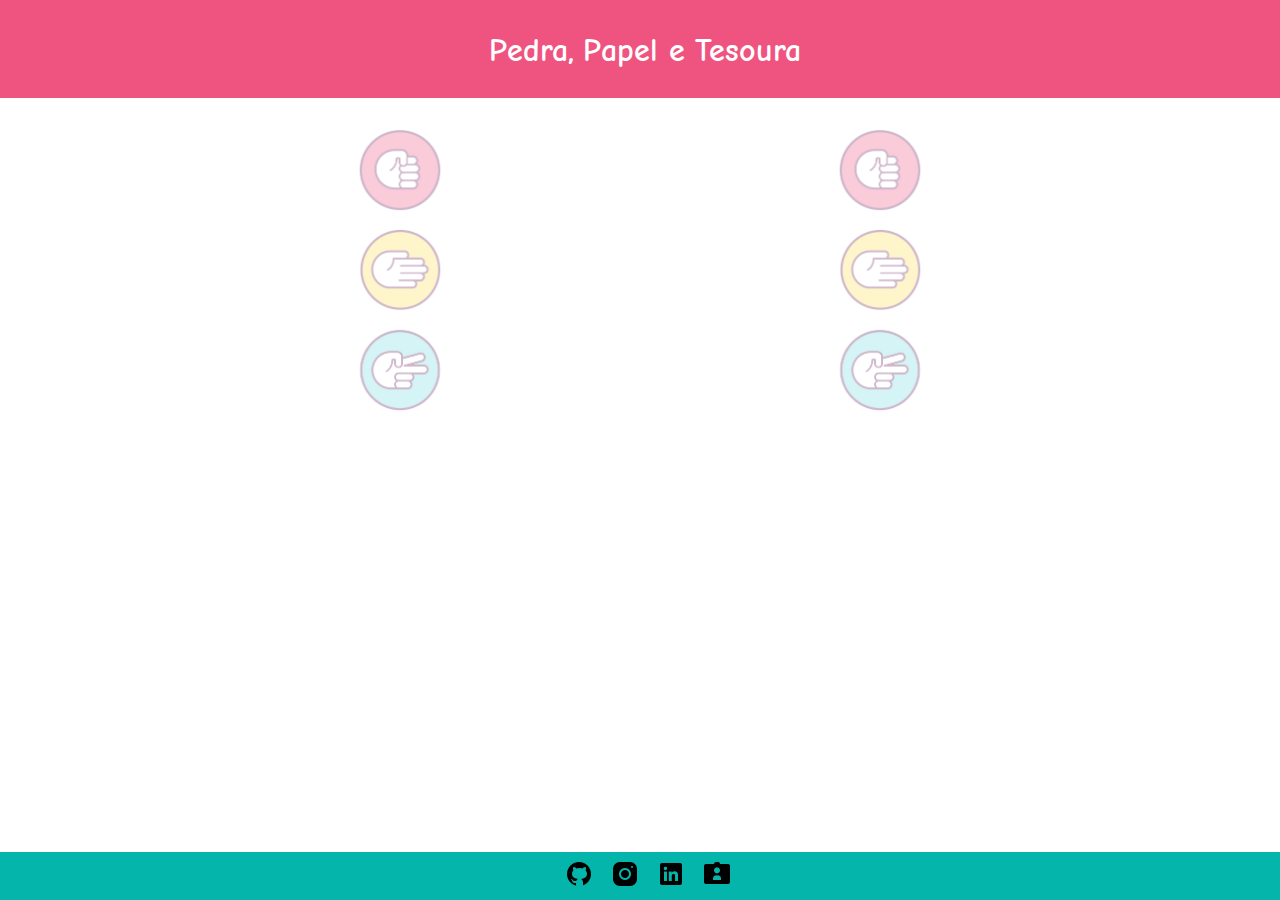
<file: index.html>
<!DOCTYPE html>
<html lang="pt-br">
<head>
    <meta charset="UTF-8">
    <meta http-equiv="X-UA-Compatible" content="IE=edge">
    <meta name="viewport" content="width=device-width, initial-scale=1.0">
    <link rel="stylesheet" href="./styles/style.css">
    <title>Jogo pedra, papel e tesoura</title>
</head>
<body>
    <header id="header">
        <div class="titulo">
            <h2>Pedra,</h2>
            <h2>Papel e </h2>
            <h2>Tesoura</h2>
        </div>
     </header>
     <hr>
     <div id="jogadores" class="jogadores">
         <div class="jogador1">
             <div class="pedra1"><img opt="pedra" src="./images/pedra.png" alt="Nesse espaço contém a imagem de uma mão fazendo o símbolo de pedra, ou seja, mão fechada"></div>
             <div class="papel1"><img opt="papel" src="./images/papel.png" alt="Nesse espaço contém a imagem de uma mão fazendo o símbolo de papel, ou seja, mão aberta"></div>
             <div class="tesoura1"><img opt="tesoura" src="./images/tesoura.png" alt="Nesse espaço contém a imagem de uma mão fazendo o símbolo de tesoura, ou sejá, mão fechada com apenas os dedos indicador e médio levantados."></div>
         </div>
         <div class="jogador2">
            <div class="pedra2"><img opt="pedra" src="./images/pedra.png" alt="Nesse espaço contém a imagem de uma mão fazendo o símbolo de pedra, ou seja, mão fechada"></div>
            <div class="papel2"><img opt="papel" src="./images/papel.png" alt="Nesse espaço contém a imagem de uma mão fazendo o símbolo de papel, ou seja, mão aberta"></div>
            <div class="tesoura2"><img opt="tesoura" src="./images/tesoura.png" alt="Nesse espaço contém a imagem de uma mão fazendo o símbolo de tesoura, ou sejá, mão fechada com apenas os dedos indicador e médio levantados."></div>
        </div>
     </div>

    <div class="js-adeus">
        <h3 class="vencedor"></h3>
        <div class="perguntaUsuario">
            <h4>Deseja jogar novamente?</h4>
            <div class="botoes">
                <button class="button" id="sim">Sim</button>
                <button class="button" id="nao">Não</button>
            </div>
        </div>
    </div>
    <div class="ate-breve">
        <div class="texto">
            <h2>Até Breve!</h2>
        </div>
    </div>

    <footer>
        <div class="redes-sociais">
            <a title="Link do github da desenvolvedora" target="_blank" href="https://github.com/Lua-programmer"><img src="./images/icon-git.png" alt="imagem da logo do github, fundo preto com uma sombra de gatinho vazado."></a>

            <a href="https://www.instagram.com/luana.melissa/" target="_blank" title="Link do instagram da desenvolvedora"><img src="./images/icon-insta.png" alt="imagem da logo do instagram, com formato de uma câmera vazada."></a>

            <a href="https://www.linkedin.com/in/luana-melissa-473208207/" target="_blank" title="Link do linkedin da desenvolvedora"><img src="./images/icon-linkdin.png" alt="imagemda logo do linkedin, fundo preto com as letras i e n vazadas."></a>

            <a href="https://lua-programmer.herokuapp.com/" target="_blank" title="Link do portfolio da desenvolvedora"><img src="./images/icon-portifolio.png" alt="imagem de uma pastinha com um icone de perfil vazado"></a>
        </div>
    </footer>
    
    <script src="./scripts/script.js"></script>
</body>
</html>
</file>
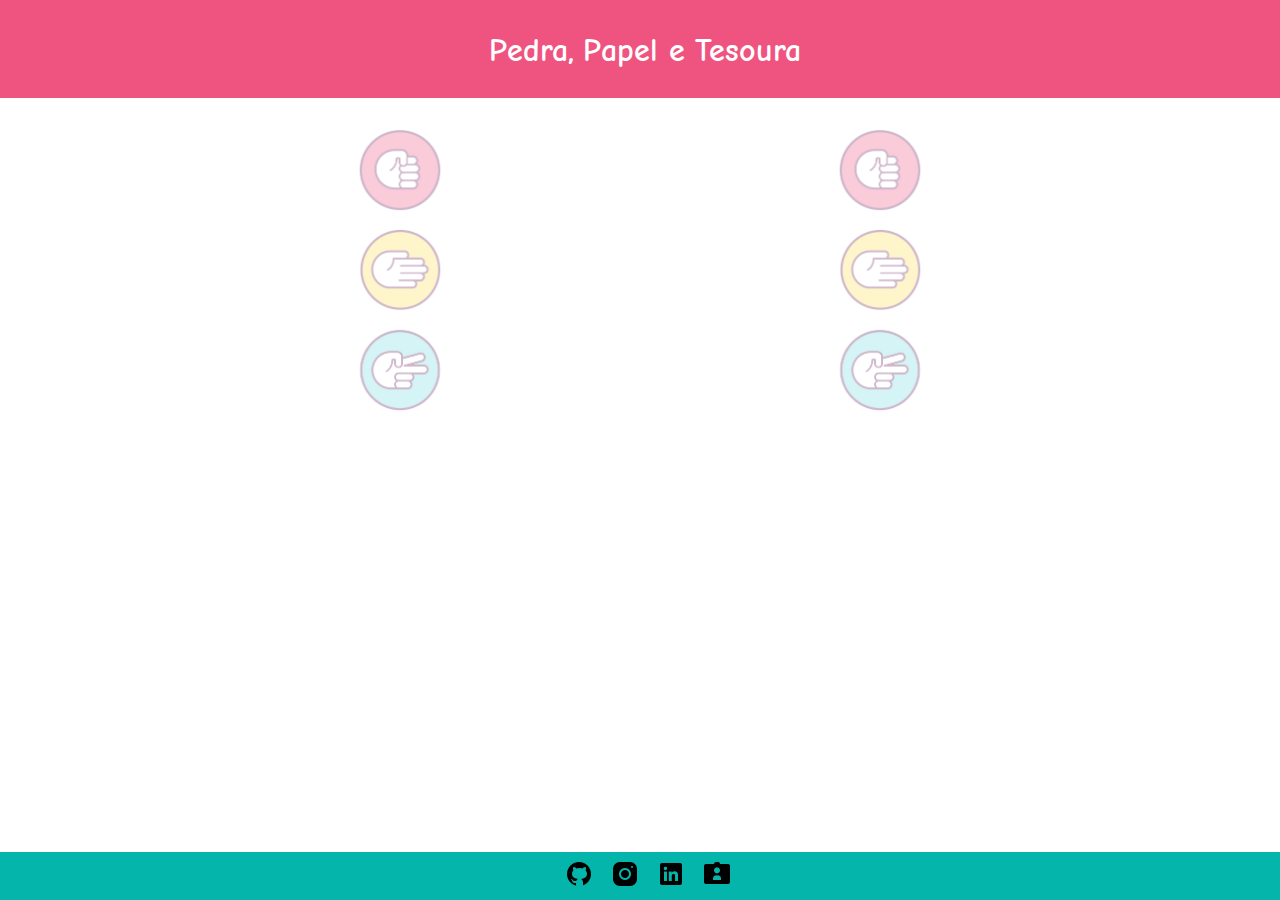
<file: templates/index.html>
<!DOCTYPE html>
<html lang="en">
<head>
    <meta charset="UTF-8">
    <meta http-equiv="X-UA-Compatible" content="IE=edge">
    <meta name="viewport" content="width=device-width, initial-scale=1.0">
    <link rel="stylesheet" href="../styles/style.css">
    <title>Jogo pedra, papel e tesoura</title>
</head>
<body>
    <header id="header">
        <div class="titulo">
            <h2>Pedra,</h2>
            <h2>Papel e </h2>
            <h2>Tesoura</h2>
        </div>
     </header>
     <hr>
     <div id="jogadores" class="jogadores">
         <div class="jogador1">
             <div class="pedra1"><img opt="pedra" src="../images/pedra.png" alt="Nesse espaço contém a imagem de uma mão fazendo o símbolo de pedra, ou seja, mão fechada"></div>
             <div class="papel1"><img opt="papel" src="../images/papel.png" alt="Nesse espaço contém a imagem de uma mão fazendo o símbolo de papel, ou seja, mão aberta"></div>
             <div class="tesoura1"><img opt="tesoura" src="../images/tesoura.png" alt="Nesse espaço contém a imagem de uma mão fazendo o símbolo de tesoura, ou sejá, mão fechada com apenas os dedos indicador e médio levantados."></div>
         </div>
         <div class="jogador2">
            <div class="pedra2"><img opt="pedra" src="../images/pedra.png" alt="Nesse espaço contém a imagem de uma mão fazendo o símbolo de pedra, ou seja, mão fechada"></div>
            <div class="papel2"><img opt="papel" src="../images/papel.png" alt="Nesse espaço contém a imagem de uma mão fazendo o símbolo de papel, ou seja, mão aberta"></div>
            <div class="tesoura2"><img opt="tesoura" src="../images/tesoura.png" alt="Nesse espaço contém a imagem de uma mão fazendo o símbolo de tesoura, ou sejá, mão fechada com apenas os dedos indicador e médio levantados."></div>
        </div>
     </div>

    <div class="js-adeus">
        <h3 class="vencedor"></h3>
        <div class="perguntaUsuario">
            <h4>Deseja jogar novamente?</h4>
            <div class="botoes">
                <button class="button" id="sim">Sim</button>
                <button class="button" id="nao">Não</button>
            </div>
        </div>
    </div>
    <div class="ate-breve">
        <div class="texto">
            <h2>Até Breve!</h2>
        </div>
    </div>

    <footer>
        <div class="redes-sociais">
            <a title="Link do github da desenvolvedora" target="_blank" href="https://github.com/Lua-programmer"><img src="../images/icon-git.png" alt="imagem da logo do github, fundo preto com uma sombra de gatinho vazado."></a>

            <a href="https://www.instagram.com/luana.melissa/" target="_blank" title="Link do instagram da desenvolvedora"><img src="../images/icon-insta.png" alt="imagem da logo do instagram, com formato de uma câmera vazada."></a>

            <a href="https://www.linkedin.com/in/luana-melissa-473208207/" target="_blank" title="Link do linkedin da desenvolvedora"><img src="../images/icon-linkdin.png" alt="imagemda logo do linkedin, fundo preto com as letras i e n vazadas."></a>

            <a href="https://lua-programmer.herokuapp.com/" target="_blank" title="Link do portfolio da desenvolvedora"><img src="../images/icon-portifolio.png" alt="imagem de uma pastinha com um icone de perfil vazado"></a>
        </div>
    </footer>
    
    <script src="../scripts/script.js"></script>
</body>
</html>
</file>
<file: styles/style.css>
@import url('https://fonts.googleapis.com/css2?family=Comic+Neue:wght@300;400;700&display=swap');

*{
    padding: 0;
    margin: 0;
    font-family: 'Comic Neue', cursive;
}

body {
    background-color: #ffffff;
}

header {
    background-color: #EF5480;
    padding-top: 2rem;
    height: 4rem;
}

.titulo {
    display: flex;
    justify-content: center;
}

.titulo h2 {
    margin-left: .6rem;
    font-size: 2rem;
    transition: 2s linear;
    font-weight: 700;
    color: #ffffff;
}

hr{
    height: .1rem;
    border: none;
    background-color: #EF5480;
}

.jogadores {
    padding-top: 1.5rem;
    display: flex;
    justify-content: space-evenly;
}


.jogador1 img,
.jogador2 img {
    width: 10rem;
    cursor: pointer;
    opacity: 0.3;
    -webkit-transition: -webkit-transform .5s ease;
    transition: transform .5s ease;
}

.jogador1 img:hover{
    -webkit-transform: scale(1.1);
   transform: scale(1.1);
}

.ocultar{
    pointer-events: none;
    transition: linear .4s;
    opacity: 0;
}

.vencedor {
    font-size: 1.5rem;
}

.vencedor,
.perguntaUsuario {
    text-align: center;
    width: 100%;
    z-index: 999;
    position: fixed; 
}

.vencedor h3,
.perguntaUsuario h4 {
    color: #2D3047;
}

.perguntaUsuario {
    margin-top: 2rem;
    transition: 2s; 
    display: none;
}


.botoes {
    margin-top: 1rem;
}

button{
    padding: .5rem 2rem;
    border-radius: 1rem;
    cursor: pointer;
    background-color: #03B5AA;
    font-size: 1rem;
    color: #ffffff;
}

.redes-sociais {
    width: 100%;
    height: 3rem;
    display: flex;
    justify-content: center;
    align-items: center;
    background-color: #03B5AA;
    position: absolute;
    bottom: 0;
    transition: 2s ease-in;
}

.redes-sociais a {
    margin-left: 1rem;
    text-decoration: none;
}

.ate-breve{
    width: 100%;
    display: flex;
    justify-content: center;
    top: 0;
    padding-bottom: 5rem;
    margin-top: -16rem;
}

.texto h2 {
    font-size: 5rem;
    display: none;
}

@media (max-width : 1024px) { 
    .jogador1 img,
    .jogador2 img {
        width: 8rem;
    }

    .titulo h2{
        margin-top: -1rem;
        font-size: 2rem;
    }

    .vencedor h3,
    .perguntaUsuario h4 {
        font-size: .7rem;
    }
}

@media (max-width : 414px) { 
    .jogador1 img,
    .jogador2 img {
        width: 9rem;
    }
}

@media (max-width : 391px) { 
    .jogador1 img,
    .jogador2 img {
        width: 9rem;
    }
    
    .texto  h2 {
        font-size: 2rem;
    }
}


@media (max-width : 381px) { 
    .jogador1 img,
    .jogador2 img {
        width: 9rem;
    }
    .vencedor h3{
        font-size: .7rem;
    }

    .button {
        padding: -1rem .5rem;
    }

    .texto  h2 {
        font-size: 3rem;
    }
    
}

@media (max-width : 360px) { 
    .jogador1 img,
    .jogador2 img {
        width: 7rem;
    }

    .titulo h2{
        font-size: 1.5rem;
    }

    .texto  h2 {
        font-size: 3rem;
    }
}

@media (max-width : 320px) {
    .jogadores {
        display: flex;
        flex-direction: column;
    }
    .jogador1 img,
    .jogador2 img {
        width: 6rem;
    }

    .jogador1,
    .jogador2 {
        display: flex;
        justify-content: space-evenly;
        margin: 1rem 5rem;
    }

    #header{
        height: 2.2rem;
    }
    .titulo h2{
        margin-top: -1rem;
        font-size: 1.5rem;
    }

    .vencedor h3,
    .perguntaUsuario h4 {
        font-size: 1rem;
    }

    .texto  h2 {
        font-size: 3rem;
    }
}
</file>
